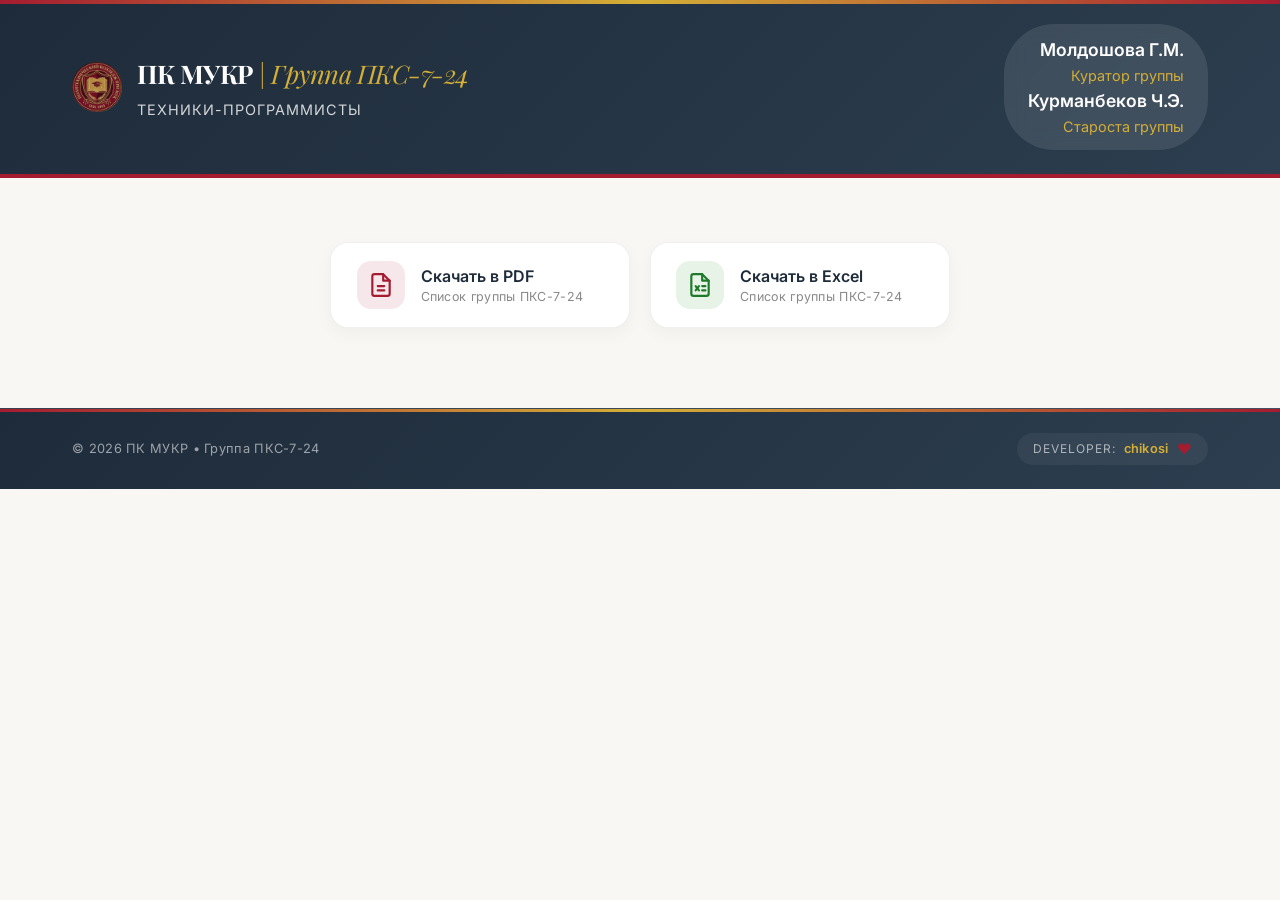
<file: gruppa.html>
<!DOCTYPE html>
<html lang="ru">

<head>
    <meta charset="UTF-8">
    <meta name="viewport" content="width=device-width, initial-scale=1.0">
    <title>ПК МУКР | Скачать список группы</title>
    <link rel="icon" type="image/png" href="фото/IMG_1754.PNG">
    <link rel="stylesheet" href="style.css">
    <link href="https://fonts.googleapis.com/css2?family=Playfair+Display:wght@400;500;600;700&family=Inter:wght@300;400;500;600&display=swap" rel="stylesheet">
    <meta http-equiv="Cache-Control" content="no-cache, no-store, must-revalidate">

    <style>
        /* ====================== ЗАГОЛОВОК ====================== */
        
        .page-header {
            text-align: center;
            margin: 4rem 0 2.5rem;
            animation: pageFadeIn 0.5s ease-out;
        }
        
        .page-header h2 {
            font-family: 'Playfair Display', serif;
            font-size: 2.5rem;
            font-weight: 700;
            color: #1E2B3A;
            margin-bottom: 0.5rem;
            letter-spacing: -0.5px;
        }
        
        .page-header h2 span {
            color: #A51C30;
            font-style: italic;
            font-weight: 400;
        }
        
        .page-header p {
            color: #888;
            font-size: 0.9rem;
            letter-spacing: 1.2px;
            text-transform: uppercase;
        }
        /* ====================== КНОПКИ СКАЧИВАНИЯ ====================== */
        
        .export-actions {
            display: flex;
            justify-content: center;
            gap: 1.2rem;
            margin: 0 auto 5rem;
            flex-wrap: wrap;
            max-width: 620px;
        }
        
        .btn-export {
            display: inline-flex;
            align-items: center;
            gap: 1rem;
            background: white;
            border: 1px solid rgba(0, 0, 0, 0.06);
            border-radius: 18px;
            padding: 1.1rem 1.6rem;
            cursor: pointer;
            font-family: inherit;
            color: #1E2B3A;
            text-align: left;
            text-decoration: none;
            box-shadow: 0 6px 18px rgba(0, 0, 0, 0.04);
            transition: transform 0.25s ease, box-shadow 0.25s ease, border-color 0.25s ease;
            flex: 1;
            min-width: 260px;
        }
        
        .btn-export:hover {
            transform: translateY(-3px);
            box-shadow: 0 18px 34px rgba(0, 0, 0, 0.08);
        }
        
        .btn-export:active {
            transform: translateY(-1px);
        }
        
        .btn-export .btn-icon {
            width: 48px;
            height: 48px;
            flex-shrink: 0;
            display: flex;
            align-items: center;
            justify-content: center;
            border-radius: 14px;
            transition: transform 0.25s;
        }
        
        .btn-export:hover .btn-icon {
            transform: scale(1.08) rotate(-3deg);
        }
        
        .btn-export .btn-icon svg {
            width: 26px;
            height: 26px;
            stroke-width: 2;
            stroke-linecap: round;
            stroke-linejoin: round;
            fill: none;
        }
        
        .btn-export.btn-pdf .btn-icon {
            background: rgba(165, 28, 48, 0.1);
            color: #A51C30;
        }
        
        .btn-export.btn-pdf:hover {
            border-color: rgba(165, 28, 48, 0.3);
            box-shadow: 0 18px 34px rgba(165, 28, 48, 0.15);
        }
        
        .btn-export.btn-excel .btn-icon {
            background: rgba(34, 139, 34, 0.1);
            color: #1E7A2B;
        }
        
        .btn-export.btn-excel:hover {
            border-color: rgba(34, 139, 34, 0.3);
            box-shadow: 0 18px 34px rgba(34, 139, 34, 0.15);
        }
        
        .btn-export .btn-text {
            display: flex;
            flex-direction: column;
            line-height: 1.25;
        }
        
        .btn-export .btn-title {
            font-weight: 600;
            font-size: 1rem;
        }
        
        .btn-export .btn-sub {
            font-size: 0.78rem;
            color: #888;
            letter-spacing: 0.3px;
            margin-top: 3px;
        }
        /* ====================== АДАПТИВ ====================== */
        
        @media (max-width: 700px) {
            .page-header {
                margin: 3rem 0 2rem;
            }
            .page-header h2 {
                font-size: 1.8rem;
            }
            .page-header p {
                font-size: 0.78rem;
            }
            .export-actions {
                flex-direction: column;
                align-items: stretch;
                max-width: 100%;
                gap: 1rem;
                margin-bottom: 3rem;
            }
            .btn-export {
                min-width: 0;
                width: 100%;
                padding: 1rem 1.2rem;
            }
            .btn-export .btn-icon {
                width: 44px;
                height: 44px;
            }
            .btn-export .btn-title {
                font-size: 0.95rem;
            }
        }
        
        @media (max-width: 400px) {
            .btn-export .btn-sub {
                display: none;
            }
        }
    </style>
</head>

<body>

    <!-- ======================= ШАПКА ======================= -->
    <header class="header">
        <div class="container header-content">
            <div class="logo">
                <img src="фото/IMG_1754.PNG" alt="Логотип ПКС-7-24" class="site-logo">
                <div class="logo-text">
                    <h1>ПК МУКР <span>| Группа ПКС-7-24</span></h1>
                    <p>Техники-Программисты</p>
                </div>
            </div>
            <div class="student-info">
                <div class="student-info-text">
                    <div class="name">Молдошова Г.М.</div>
                    <div class="role">Куратор группы</div>
                    <div class="name">Курманбеков Ч.Э.</div>
                    <div class="role">Староста группы</div>
                </div>
            </div>
        </div>
    </header>

    <!-- ======================= ОСНОВНОЙ КОНТЕНТ ======================= -->
    <main class="container">

        <div class="page-header">
            <h2> </h2>
        </div>


        <div class="export-actions">

            <a class="btn-export btn-pdf" href="resp/Список ПКС 7 24.pdf" download="Список ПКС 7-24.pdf">
                <span class="btn-icon">
                    <svg viewBox="0 0 24 24" stroke="currentColor">
                        <path d="M14 2H6a2 2 0 0 0-2 2v16a2 2 0 0 0 2 2h12a2 2 0 0 0 2-2V8z"/>
                        <polyline points="14 2 14 8 20 8"/>
                        <line x1="9" y1="13" x2="15" y2="13"/>
                        <line x1="9" y1="17" x2="15" y2="17"/>
                    </svg>
                </span>
                <span class="btn-text">
                    <span class="btn-title">Скачать в PDF</span>
                <span class="btn-sub">Список группы ПКС-7-24</span>
                </span>
            </a>

            <a class="btn-export btn-excel" href="resp/Список ПКС 7 24.xlsx" download="Список ПКС 7-24.xlsx">
                <span class="btn-icon">
                    <svg viewBox="0 0 24 24" stroke="currentColor">
                        <path d="M14 2H6a2 2 0 0 0-2 2v16a2 2 0 0 0 2 2h12a2 2 0 0 0 2-2V8z"/>
                        <polyline points="14 2 14 8 20 8"/>
                        <path d="M8 13l3 4"/>
                        <path d="M11 13l-3 4"/>
                        <path d="M14 13h3"/>
                        <path d="M14 17h3"/>
                    </svg>
                </span>
                <span class="btn-text">
                    <span class="btn-title">Скачать в Excel</span>
                <span class="btn-sub">Список группы ПКС-7-24</span>
                </span>
            </a>

        </div>

    </main>

    <footer class="footer">
        <div class="container">
            <div class="footer-content">
                <div class="footer-copyright">
                    © 2026 ПК МУКР • Группа ПКС-7-24
                </div>
                <div class="footer-dev">
                    <span class="dev-label">Developer:</span>
                    <a href="https://www.instagram.com/ch1kosni?igsh=bHgxNm5nY3ZhY2h4&utm_source=qr" class="dev-name">chikosi</a>
                    <span class="dev-heart">❤️</span>
                </div>
            </div>
        </div>
    </footer>

</body>

</html>
</file>
<file: style.css>
@import url('https://fonts.googleapis.com/css2?family=Playfair+Display:wght@400;500;600;700&family=Inter:wght@300;400;500;600&display=swap');
* {
    margin: 0;
    padding: 0;
    box-sizing: border-box;
}

body {
    font-family: 'Inter', -apple-system, BlinkMacSystemFont, sans-serif;
    background: #F8F7F4;
    color: #2C3E4F;
    line-height: 1.6;
}

.container {
    max-width: 1440px;
    margin: 0 auto;
    padding: 0 3rem;
}

.header {
    background: linear-gradient(135deg, #1E2B3A 0%, #2C3E4F 100%);
    color: white;
    padding: 2rem 0;
    border-bottom: 4px solid #A51C30;
    position: relative;
}

.header::before {
    content: '';
    position: absolute;
    top: 0;
    left: 0;
    right: 0;
    height: 4px;
    background: linear-gradient(90deg, #A51C30, #D4AF37, #A51C30);
}

.header-content {
    display: flex;
    justify-content: space-between;
    align-items: center;
}

.logo {
    display: flex;
    align-items: center;
    gap: 15px;
}

.site-logo {
    width: 60px;
    height: auto;
    object-fit: contain;
}

.logo h1 {
    font-family: 'Playfair Display', serif;
    font-size: 2.2rem;
    font-weight: 700;
    letter-spacing: -0.5px;
    margin-bottom: 0.25rem;
}

.logo h1 span {
    color: #D4AF37;
    font-weight: 400;
    font-style: italic;
}

.logo p {
    font-size: 0.9rem;
    opacity: 0.8;
    letter-spacing: 1px;
    text-transform: uppercase;
}

.student-info {
    display: flex;
    align-items: center;
    gap: 15px;
    background: rgba(255, 255, 255, 0.1);
    padding: 0.75rem 1.5rem;
    border-radius: 50px;
    backdrop-filter: blur(10px);
}

.profile-pic {
    width: 48px;
    height: 48px;
    border-radius: 50%;
    object-fit: cover;
    border: 2px solid #D4AF37;
}

.student-info-text {
    text-align: right;
}

.student-info .name {
    font-weight: 600;
    font-size: 1.1rem;
}

.student-info .role {
    color: #D4AF37;
    font-size: 0.9rem;
}

.nav {
    background: white;
    box-shadow: 0 4px 20px rgba(0, 0, 0, 0.05);
    position: sticky;
    top: 0;
    z-index: 100;
}

.nav ul {
    display: flex;
    list-style: none;
    gap: 2.5rem;
    padding: 1rem 0;
}

.nav a {
    text-decoration: none;
    color: #2C3E4F;
    font-weight: 500;
    font-size: 0.95rem;
    letter-spacing: 0.3px;
    padding: 0.5rem 0;
    position: relative;
    transition: all 0.3s;
}

.nav a::after {
    content: '';
    position: absolute;
    bottom: 0;
    left: 0;
    width: 0;
    height: 2px;
    background: #A51C30;
    transition: width 0.3s;
}

.nav a:hover::after,
.nav a.active::after {
    width: 100%;
}

.nav a:hover,
.nav a.active {
    color: #A51C30;
}

.card {
    height: fit-content;
}

.dashboard-grid {
    display: grid;
    grid-template-columns: repeat(3, 1fr);
    gap: 2rem;
    margin: 3rem 0;
    align-items: start;
    /* ВОТ ЭТО ФИКСИТ ВСЁ */
}

.card {
    background: white;
    border-radius: 20px;
    padding: 1.5rem;
    box-shadow: 0 10px 30px rgba(0, 0, 0, 0.05);
    transition: transform 0.3s, box-shadow 0.3s;
    border: 1px solid rgba(0, 0, 0, 0.05);
}

.card:hover {
    transform: translateY(-5px);
    box-shadow: 0 20px 40px rgba(165, 28, 48, 0.1);
}

.card-header {
    display: flex;
    justify-content: space-between;
    align-items: center;
    margin-bottom: 1.5rem;
}

.card-header h3 {
    font-family: 'Playfair Display', serif;
    font-size: 1.3rem;
    font-weight: 600;
    color: #1E2B3A;
}

.card-header .icon {
    font-size: 2rem;
    opacity: 0.3;
}

.schedule-today,
.schedule-tomorrow {
    margin-bottom: 1.5rem;
}

.schedule-today h4,
.schedule-tomorrow h4 {
    font-family: 'Playfair Display', serif;
    font-size: 1.1rem;
    color: #A51C30;
    margin-bottom: 0.75rem;
    border-left: 3px solid #1E2B3A;
    padding-left: 0.75rem;
}

.schedule-item {
    display: flex;
    align-items: center;
    justify-content: space-between;
    gap: 10px;
    padding: 0.75rem 0;
    border-bottom: 1px solid #F0F0F0;
}

.schedule-item:last-child {
    border-bottom: none;
}

.schedule-time {
    font-size: 0.85rem;
    color: #A51C30;
    font-weight: 600;
    flex-shrink: 0;
}

.schedule-room {
    flex-shrink: 0;
}

.schedule-subject {
    font-weight: 500;
}

.schedule-room {
    font-size: 0.85rem;
    color: #888;
    background: #F5F5F5;
    padding: 0.25rem 0.5rem;
    border-radius: 20px;
}

.announcement {
    background: #F8F7F4;
    padding: 1rem;
    border-radius: 12px;
    margin-bottom: 1rem;
    border-left: 3px solid #A51C30;
}

.announcement-title {
    font-weight: 600;
    margin-bottom: 0.25rem;
}

.announcement-meta {
    font-size: 0.8rem;
    color: #888;
    display: flex;
    gap: 1rem;
}

.week-badge {
    font-size: 0.7rem;
    font-weight: 500;
    background: rgba(165, 28, 48, 0.1);
    color: #A51C30;
    padding: 0.2rem 0.6rem;
    border-radius: 20px;
    margin-left: auto;
    white-space: nowrap;
    border: 1px solid rgba(165, 28, 48, 0.2);
}

.week-type-badge {
    text-align: center;
    font-size: 1rem;
    font-weight: 500;
    color: #1E2B3A;
    margin-bottom: 1rem;
    display: inline-block;
    width: auto;
    margin-left: auto;
    margin-right: auto;
    background: none;
    border: none;
    opacity: 0.9;
}

.announcement-badge {
    background: #D4AF37;
    color: #1E2B3A;
    font-size: 0.7rem;
    padding: 0.2rem 0.5rem;
    border-radius: 20px;
    font-weight: 600;
}

.warning-item {
    display: flex;
    justify-content: space-between;
    align-items: center;
    padding: 0.75rem 0;
    border-bottom: 1px solid #F0F0F0;
}

.warning-student {
    font-weight: 500;
}

.warning-count {
    display: flex;
    align-items: center;
    gap: 0.5rem;
}

.warning-badge {
    background: #A51C30;
    color: white;
    padding: 0.25rem 0.75rem;
    border-radius: 20px;
    font-size: 0.85rem;
    font-weight: 600;
}

.warning-badge.low {
    background: #F4A261;
}

.warning-level {
    font-size: 0.8rem;
    color: #888;
}

.homework-section {
    background: white;
    border-radius: 20px;
    padding: 2rem;
    margin: 2rem 0;
    box-shadow: 0 10px 30px rgba(0, 0, 0, 0.05);
}

.homework-table {
    width: 100%;
    border-collapse: collapse;
}

.homework-table th {
    text-align: left;
    padding: 1rem 0;
    color: #1E2B3A;
    font-weight: 600;
    font-size: 0.9rem;
    border-bottom: 2px solid #F0F0F0;
}

.homework-table td {
    padding: 1rem 0;
    border-bottom: 1px solid #F0F0F0;
}

.homework-subject {
    font-weight: 600;
    color: #A51C30;
}

.homework-deadline {
    color: #D4AF37;
    font-weight: 600;
}

.homework-deadline.urgent {
    color: #A51C30;
    position: relative;
}

.homework-deadline.urgent::after {
    content: '⚠️';
    margin-left: 0.5rem;
    font-size: 0.8rem;
}

.homework-responsible {
    background: #F8F7F4;
    padding: 0.25rem 0.75rem;
    border-radius: 20px;
    font-size: 0.85rem;
}

.notes-grid {
    display: grid;
    grid-template-columns: repeat(3, 1fr);
    gap: 2rem;
    margin: 2rem 0;
}

.subject-folder {
    background: white;
    border-radius: 16px;
    padding: 1.5rem;
    box-shadow: 0 5px 15px rgba(0, 0, 0, 0.05);
    border: 1px solid #F0F0F0;
}

.subject-folder h4 {
    font-family: 'Playfair Display', serif;
    font-size: 1.2rem;
    margin-bottom: 1rem;
    color: #1E2B3A;
    border-bottom: 2px solid #D4AF37;
    padding-bottom: 0.5rem;
}

.file-list {
    list-style: none;
}

.file-item {
    padding: 0.5rem 0;
    display: flex;
    align-items: center;
    gap: 0.5rem;
    color: #2C3E4F;
    text-decoration: none;
    transition: color 0.3s;
}

.file-item:hover {
    color: #A51C30;
}

.file-icon {
    font-size: 1.2rem;
}

.upload-btn {
    background: #F8F7F4;
    border: 2px dashed #ccc;
    border-radius: 12px;
    padding: 2rem;
    text-align: center;
    cursor: pointer;
    transition: all 0.3s;
    margin-top: 2rem;
}

.upload-btn:hover {
    border-color: #A51C30;
    background: #fff;
}

.roles-grid {
    display: grid;
    grid-template-columns: repeat(2, 1fr);
    gap: 1.5rem;
    margin: 2rem 0;
}

.role-card {
    background: white;
    border-radius: 16px;
    padding: 1.5rem;
    display: flex;
    align-items: center;
    gap: 1rem;
    border: 1px solid #F0F0F0;
}

.role-emoji {
    font-size: 2rem;
}

.role-info h4 {
    font-weight: 600;
    margin-bottom: 0.25rem;
}

.role-info p {
    font-size: 0.9rem;
    color: #888;
}

.role-info .contact {
    font-size: 0.8rem;
    color: #A51C30;
    margin-top: 0.25rem;
}

.events-timeline {
    position: relative;
    padding: 2rem 0;
}

.event-item {
    display: flex;
    gap: 2rem;
    margin-bottom: 2rem;
    position: relative;
}

.event-date {
    min-width: 100px;
    text-align: right;
}

.event-day {
    font-family: 'Playfair Display', serif;
    font-size: 2rem;
    font-weight: 700;
    color: #A51C30;
    line-height: 1;
}

.event-month {
    font-size: 0.9rem;
    color: #888;
}

.event-content {
    flex: 1;
    padding-bottom: 2rem;
    border-bottom: 1px solid #F0F0F0;
}

.event-title {
    font-weight: 600;
    font-size: 1.2rem;
    margin-bottom: 0.5rem;
}

.event-details {
    display: flex;
    gap: 1rem;
    color: #888;
    font-size: 0.9rem;
}

.event-status {
    background: #D4AF37;
    color: #1E2B3A;
    padding: 0.25rem 1rem;
    border-radius: 20px;
    font-size: 0.8rem;
    font-weight: 600;
}

.parent-access {
    background: linear-gradient(135deg, #1E2B3A 0%, #2C3E4F 100%);
    color: white;
    border-radius: 20px;
    padding: 3rem;
    margin: 3rem 0;
}

.parent-grid {
    display: grid;
    grid-template-columns: repeat(3, 1fr);
    gap: 2rem;
    margin-top: 2rem;
}

.parent-card {
    background: rgba(255, 255, 255, 0.1);
    backdrop-filter: blur(10px);
    border-radius: 16px;
    padding: 1.5rem;
    border: 1px solid rgba(255, 255, 255, 0.2);
}

.parent-card h4 {
    font-family: 'Playfair Display', serif;
    margin-bottom: 1rem;
    color: #D4AF37;
}

.parent-contact {
    display: flex;
    align-items: center;
    gap: 0.5rem;
    margin-top: 1rem;
    color: rgba(255, 255, 255, 0.8);
}

.rating-section {
    background: white;
    border-radius: 24px;
    padding: 2rem;
    margin: 2rem 0;
    box-shadow: 0 10px 30px rgba(0, 0, 0, 0.05);
    transition: transform 0.3s, box-shadow 0.3s;
}

.rating-section:hover {
    transform: translateY(-4px);
    box-shadow: 0 20px 40px rgba(165, 28, 48, 0.08);
}

.rating-header {
    display: flex;
    justify-content: space-between;
    align-items: baseline;
    flex-wrap: wrap;
    margin-bottom: 1.8rem;
    padding-bottom: 0.5rem;
    border-bottom: 2px solid #F0F0F0;
}

.rating-header h3 {
    font-family: 'Playfair Display', serif;
    font-size: 1.8rem;
    font-weight: 600;
    color: #1E2B3A;
    margin: 0;
}

.rating-semester {
    color: #A51C30;
    font-size: 0.85rem;
    font-weight: 500;
    background: rgba(165, 28, 48, 0.1);
    padding: 0.2rem 0.8rem;
    border-radius: 20px;
}

.rating-list {
    display: flex;
    flex-direction: column;
    gap: 0.8rem;
    margin-bottom: 2rem;
}

.rating-card {
    display: flex;
    align-items: center;
    justify-content: space-between;
    background: #F8F7F4;
    border-radius: 60px;
    padding: 0.6rem 1.2rem;
    transition: all 0.2s ease;
    border: 1px solid rgba(0, 0, 0, 0.02);
}

.rating-card:hover {
    background: white;
    box-shadow: 0 4px 12px rgba(0, 0, 0, 0.05);
    transform: translateX(4px);
}

.rating-rank {
    font-weight: 700;
    font-size: 1.2rem;
    min-width: 48px;
    color: #A51C30;
}

.rating-name {
    flex: 1;
    font-weight: 500;
    font-size: 1rem;
    color: #1E2B3A;
    padding-left: 0.5rem;
}

.rating-score {
    font-weight: 600;
    font-size: 1.1rem;
    color: #1E2B3A;
    background: rgba(212, 175, 55, 0.15);
    padding: 0.2rem 0.8rem;
    border-radius: 40px;
}

.score-star {
    color: #D4AF37;
    font-size: 1rem;
    margin-left: 0.2rem;
}

.rating-tip {
    background: #F8F7F4;
    border-radius: 16px;
    padding: 1rem 1.2rem;
    font-size: 0.9rem;
    color: #2C3E4F;
    text-align: center;
}

.btn {
    padding: 0.75rem 1.5rem;
    border: none;
    border-radius: 50px;
    font-weight: 500;
    cursor: pointer;
    transition: all 0.3s;
}

.btn-primary {
    background: #A51C30;
    color: white;
}

.btn-primary:hover {
    background: #8B1829;
    transform: translateY(-2px);
    box-shadow: 0 5px 15px rgba(165, 28, 48, 0.3);
}

.btn-outline {
    background: transparent;
    border: 2px solid #A51C30;
    color: #A51C30;
}

.btn-outline:hover {
    background: #A51C30;
    color: white;
}

.modal {
    display: none;
    position: fixed;
    top: 0;
    left: 0;
    right: 0;
    bottom: 0;
    background: rgba(0, 0, 0, 0.5);
    backdrop-filter: blur(5px);
    align-items: center;
    justify-content: center;
    z-index: 1000;
}

.modal.active {
    display: flex;
}

.modal-content {
    background: white;
    border-radius: 20px;
    padding: 2rem;
    max-width: 500px;
    width: 90%;
}

.modal-content h3 {
    font-family: 'Playfair Display', serif;
    margin-bottom: 1.5rem;
}

.form-group {
    margin-bottom: 1rem;
}

.form-group label {
    display: block;
    margin-bottom: 0.5rem;
    font-weight: 500;
}

.form-group input,
.form-group select,
.form-group textarea {
    width: 100%;
    padding: 0.75rem;
    border: 1px solid #F0F0F0;
    border-radius: 8px;
    font-family: inherit;
}

.login-overlay {
    position: fixed;
    top: 0;
    left: 0;
    width: 100%;
    height: 100%;
    background: #F8F7F4;
    z-index: 9999;
    display: flex;
    align-items: center;
    justify-content: center;
    opacity: 1;
    transition: opacity 0.3s;
}

.login-overlay:not(.active) {
    display: none;
    opacity: 0;
    pointer-events: none;
}

.login-card {
    background: white;
    padding: 3rem;
    border-radius: 24px;
    box-shadow: 0 20px 40px rgba(0, 0, 0, 0.08);
    width: 100%;
    max-width: 420px;
    text-align: center;
    border: 1px solid rgba(0, 0, 0, 0.05);
}

.login-card h2 {
    font-family: 'Playfair Display', serif;
    margin-bottom: 0.5rem;
    color: #1E2B3A;
}

.login-card p.subtitle {
    color: #888;
    margin-bottom: 2rem;
    font-size: 0.9rem;
}

#app-content {
    display: none;
    opacity: 0;
    transition: opacity 0.3s;
}

#app-content.active {
    display: block;
    opacity: 1;
}

.login-card .form-group {
    text-align: left;
}

.login-card .form-group label {
    display: block;
    margin-bottom: 0.5rem;
    font-weight: 500;
    color: #2C3E4F;
}

.login-card .form-group input {
    width: 100%;
    padding: 0.75rem;
    border: 1px solid #F0F0F0;
    border-radius: 8px;
    font-family: inherit;
    margin-bottom: 1rem;
}

.login-card .form-group input:focus {
    outline: none;
    border-color: #A51C30;
}

#login-error {
    color: #A51C30;
    font-size: 0.85rem;
    margin-top: 1rem;
    display: none;
}

.footer {
    background: linear-gradient(135deg, #1E2B3A 0%, #2C3E4F 100%);
    color: rgba(255, 255, 255, 0.7);
    padding: 2rem 0;
    margin-top: 4rem;
    position: relative;
    font-size: 0.85rem;
    letter-spacing: 0.3px;
    border-top: 1px solid rgba(255, 255, 255, 0.1);
}

.footer::before {
    content: '';
    position: absolute;
    top: 0;
    left: 0;
    right: 0;
    height: 3px;
    background: linear-gradient(90deg, #A51C30, #D4AF37, #A51C30);
}

.footer-content {
    display: flex;
    justify-content: space-between;
    align-items: center;
    flex-wrap: wrap;
    gap: 1rem;
}

.footer-copyright {
    opacity: 0.8;
    transition: opacity 0.3s;
}

.footer-copyright:hover {
    opacity: 1;
}

.footer-dev {
    display: flex;
    align-items: center;
    gap: 0.5rem;
    background: rgba(255, 255, 255, 0.05);
    padding: 0.3rem 1rem;
    border-radius: 40px;
    transition: all 0.3s;
}

.footer-dev:hover {
    background: rgba(212, 175, 55, 0.15);
    transform: translateY(-2px);
}

.dev-label {
    font-size: 0.75rem;
    text-transform: uppercase;
    letter-spacing: 1px;
    color: rgba(255, 255, 255, 0.6);
}

.dev-name {
    font-weight: 600;
    color: #D4AF37;
    text-decoration: none;
    transition: color 0.3s;
}

.dev-name:hover {
    color: #A51C30;
    text-decoration: underline;
}

.dev-heart {
    color: #A51C30;
    font-size: 0.9rem;
    animation: heartbeat 1.5s ease-in-out infinite;
    display: inline-block;
}

@keyframes heartbeat {
    0%,
    100% {
        transform: scale(1);
    }
    50% {
        transform: scale(1.2);
    }
}

.event-status {
    padding: 0;
    overflow: hidden;
    display: inline-block;
}

.event-status a {
    display: block;
    padding: 0.25rem 1rem;
    color: #1E2B3A !important;
    text-decoration: none !important;
    font-size: 0.8rem;
    font-weight: 600;
    text-align: center;
    white-space: nowrap;
    border-radius: 20px;
    transition: background-color 0.2s;
}

.event-status a:hover {
    background-color: rgba(0, 0, 0, 0.1);
}

.info-card .info-content {
    padding: 0.5rem 0 0.2rem 0;
    border-top: 1px solid #F0F0F0;
}

.info-title {
    font-weight: 600;
    color: #2C3E4F;
    margin-bottom: 0.5rem;
    font-size: 0.9rem;
}

.info-link {
    display: inline-block;
    color: #A51C30;
    text-decoration: none;
    font-size: 0.9rem;
    padding: 0.25rem 0;
    transition: color 0.2s;
    border-bottom: 1px dashed rgba(165, 28, 48, 0.3);
}

.info-link:hover {
    color: #8B1829;
    border-bottom-color: #A51C30;
}

@keyframes fadeIn {
    from {
        opacity: 0;
        transform: translateY(20px);
    }
    to {
        opacity: 1;
        transform: translateY(0);
    }
}

.fade-in {
    animation: fadeIn 0.5s ease-out;
}

@media (max-width: 1200px) {
    .dashboard-grid,
    .notes-grid,
    .parent-grid {
        grid-template-columns: repeat(2, 1fr);
    }
}

@media (max-width: 768px) {
    .container {
        padding: 0 1rem;
    }
    .dashboard-grid,
    .notes-grid,
    .parent-grid,
    .roles-grid {
        grid-template-columns: 1fr;
        gap: 1rem;
    }
    .header-content {
        flex-direction: column;
        text-align: center;
        gap: 1rem;
    }
    .logo {
        flex-direction: column;
        text-align: center;
    }
    .logo h1 {
        font-size: 1.5rem;
    }
    .site-logo {
        width: 50px;
        margin: 0 auto;
    }
    .student-info {
        flex-direction: column;
        text-align: center;
        padding: 0.75rem;
        width: 100%;
    }
    .student-info-text {
        text-align: center;
    }
    .nav ul {
        flex-wrap: nowrap;
        overflow-x: auto;
        justify-content: flex-start;
        gap: 1rem;
        padding: 0.75rem 0;
        -webkit-overflow-scrolling: touch;
        scrollbar-width: none;
    }
    .nav ul::-webkit-scrollbar {
        display: none;
    }
    .nav a {
        white-space: nowrap;
        font-size: 0.9rem;
    }
    .card {
        padding: 1rem;
    }
    .card-header h3 {
        font-size: 1.2rem;
    }
    .homework-section {
        padding: 1rem;
        overflow-x: visible;
    }
    .homework-table,
    .homework-table thead,
    .homework-table tbody,
    .homework-table tr,
    .homework-table th,
    .homework-table td {
        display: block;
    }
    .homework-table thead {
        display: none;
    }
    .homework-table tr {
        margin-bottom: 1rem;
        border: 1px solid #F0F0F0;
        border-radius: 16px;
        padding: 1rem;
        background: white;
        box-shadow: 0 2px 8px rgba(0, 0, 0, 0.03);
    }
    .homework-table td {
        display: flex;
        justify-content: space-between;
        align-items: baseline;
        padding: 0.6rem 0;
        border: none;
        border-bottom: 1px solid #F0F0F0;
        font-size: 0.9rem;
    }
    .homework-table td:last-child {
        border-bottom: none;
    }
    .homework-table td::before {
        content: attr(data-label);
        font-weight: 600;
        color: #1E2B3A;
        margin-right: 1rem;
        min-width: 80px;
    }
    .rating-section {
        padding: 1rem;
    }
    .rating-header h3 {
        font-size: 1.4rem;
    }
    .rating-card {
        padding: 0.5rem 1rem;
        border-radius: 40px;
    }
    .rating-rank {
        font-size: 1rem;
        min-width: 36px;
    }
    .rating-name {
        font-size: 0.9rem;
    }
    .rating-score {
        font-size: 0.9rem;
    }
    .event-item {
        flex-direction: column;
        gap: 0.5rem;
    }
    .event-date {
        text-align: left;
        display: flex;
        align-items: center;
        gap: 0.5rem;
    }
    .event-day {
        font-size: 1.5rem;
    }
    .event-content {
        padding-bottom: 1rem;
    }
    .parent-access {
        padding: 1.5rem;
        margin: 1.5rem;
    }
    .parent-access h3 {
        font-size: 1.5rem;
    }
    .btn {
        width: 100%;
        text-align: center;
    }
    .modal-content {
        width: 95%;
        padding: 1rem;
        margin: 0 auto;
    }
    .modal-content h3 {
        font-size: 1.3rem;
    }
    .rating-badge {
        white-space: nowrap;
        font-size: 0.7rem;
        padding: 0.2rem 0.4rem;
    }
    .schedule-room {
        white-space: nowrap;
    }
    .footer {
        padding: 1.5rem 0;
        margin-top: 3rem;
    }
    .footer-content {
        flex-direction: column;
        text-align: center;
        gap: 0.8rem;
    }
    .footer-copyright {
        font-size: 0.75rem;
    }
    .footer-dev {
        padding: 0.25rem 0.8rem;
    }
    .dev-label {
        font-size: 0.7rem;
    }
    .dev-name {
        font-size: 0.85rem;
    }
}

@media (max-width: 480px) {
    .logo h1 {
        font-size: 1.2rem;
    }
    .logo p {
        font-size: 0.8rem;
    }
    .student-info .name {
        font-size: 1rem;
    }
    .rating-row {
        grid-template-columns: 25px 1fr 50px 80px;
        gap: 0.5rem;
        font-size: 0.8rem;
        padding: 0.75rem 0;
    }
    .event-title {
        font-size: 1rem;
    }
    .event-details {
        flex-wrap: wrap;
        gap: 0.5rem;
    }
    .modal-content {
        padding: 0.8rem;
    }
    .form-group input,
    .form-group select {
        padding: 0.5rem;
    }
}

@media (min-width: 1200px) {
    .container {
        max-width: 1600px;
        padding: 0 4rem;
    }
    .dashboard-grid {
        gap: 2.5rem;
    }
    .card {
        padding: 2rem;
        overflow-x: auto;
    }
    .card-header h3 {
        font-size: 1.5rem;
    }
    .schedule-today,
    .schedule-tomorrow {
        margin-bottom: 2rem;
    }
    .schedule-item {
        padding: 1rem 0;
        justify-content: space-between;
    }
    .schedule-subject {
        font-size: 1rem;
        flex: 1;
        margin-right: 1rem;
        min-width: 0;
        /* ВАЖНО */
        overflow: hidden;
        text-overflow: ellipsis;
        white-space: nowrap;
    }
    .schedule-time {
        font-size: 0.95rem;
        white-space: nowrap;
        margin-right: 1rem;
    }
    .schedule-room {
        font-size: 0.9rem;
        padding: 0.3rem 0.8rem;
        white-space: nowrap;
        overflow: hidden;
        text-overflow: ellipsis;
        max-width: 120px;
        flex-shrink: 0;
    }
    .warning-item {
        padding: 1rem 0;
    }
    .warning-student {
        font-size: 1rem;
    }
    .warning-badge {
        font-size: 0.9rem;
        padding: 0.3rem 0.9rem;
    }
    .warning-level {
        font-size: 0.9rem;
    }
    .announcement {
        padding: 1.2rem;
        margin-bottom: 1.2rem;
    }
    .announcement-title {
        font-size: 1rem;
    }
    .announcement-meta {
        font-size: 0.85rem;
    }
    .roles-grid {
        gap: 2rem;
    }
    .role-card {
        padding: 1.8rem;
    }
    .event-item {
        gap: 2.5rem;
        margin-bottom: 2.5rem;
    }
    .event-day {
        font-size: 2.2rem;
    }
    .event-title {
        font-size: 1.3rem;
    }
    .event-details {
        font-size: 1rem;
    }
    .rating-section {
        padding: 2.5rem;
    }
    .rating-row {
        padding: 1.2rem 0;
        font-size: 1rem;
    }
    .rating-badge {
        font-size: 0.9rem;
        padding: 0.3rem 0.8rem;
    }
}

@media (min-width: 1440px) {
    .container {
        max-width: 1800px;
        padding: 0 5rem;
    }
    .dashboard-grid {
        gap: 3rem;
    }
    .card-header h3 {
        font-size: 1.6rem;
    }
    .schedule-today h4,
    .schedule-tomorrow h4 {
        font-size: 1.2rem;
    }
    .subject-folder h4 {
        font-size: 1.3rem;
    }
}


/* Убедимся, что желтая линия под заголовком есть */

.subject-folder h4 {
    border-bottom: 2px solid #D4AF37;
    padding-bottom: 0.5rem;
    margin-bottom: 1rem;
}


/* Добавим отступ между блоками */

.subject-folder {
    margin-bottom: 2rem;
}


/* На мобильных уменьшим отступ */

@media (max-width: 768px) {
    .subject-folder {
        margin-bottom: 1.5rem;
    }
}

.week-type-badge-tomorrow {
    text-align: center;
    font-size: 0.85rem;
    font-weight: 500;
    color: #D4AF37;
    margin: 0.5rem 0;
    padding: 0.2rem 0.5rem;
    background: rgba(212, 175, 55, 0.1);
    border-radius: 20px;
}

* {
    margin: 0;
    padding: 0;
    box-sizing: border-box;
}

body {
    font-family: 'Inter', sans-serif;
    background: #F8F7F4;
    color: #2C3E4F;
    line-height: 1.6;
}

.container {
    max-width: 1200px;
    margin: 0 auto;
    padding: 0 2rem;
}

.header {
    background: linear-gradient(135deg, #1E2B3A 0%, #2C3E4F 100%);
    color: white;
    padding: 1.5rem 0;
    border-bottom: 4px solid #A51C30;
    position: relative;
}

.header::before {
    content: '';
    position: absolute;
    top: 0;
    left: 0;
    right: 0;
    height: 4px;
    background: linear-gradient(90deg, #A51C30, #D4AF37, #A51C30);
}

.header-content {
    display: flex;
    justify-content: space-between;
    align-items: center;
    flex-wrap: wrap;
    gap: 1rem;
}

.logo {
    display: flex;
    align-items: center;
    gap: 15px;
}

.site-logo {
    width: 50px;
    height: auto;
}

.logo h1 {
    font-family: 'Playfair Display', serif;
    font-size: 1.6rem;
    font-weight: 700;
}

.logo h1 span {
    color: #D4AF37;
}

.nav {
    background: white;
    box-shadow: 0 4px 20px rgba(0, 0, 0, 0.05);
    position: sticky;
    top: 0;
    z-index: 100;
}

.nav ul {
    display: flex;
    list-style: none;
    gap: 2rem;
    padding: 0.8rem 0;
}

.nav a {
    text-decoration: none;
    color: #2C3E4F;
    font-weight: 500;
    font-size: 0.95rem;
    transition: color 0.3s;
}

.nav a.active,
.nav a:hover {
    color: #A51C30;
}

.stats-grid {
    display: grid;
    grid-template-columns: repeat(3, 1fr);
    gap: 1.5rem;
    margin: 2rem 0;
}

.stat-card {
    background: white;
    border-radius: 20px;
    padding: 1.5rem;
    text-align: center;
    box-shadow: 0 5px 15px rgba(0, 0, 0, 0.05);
    border: 1px solid rgba(0, 0, 0, 0.05);
}

.stat-card h2 {
    font-size: 2.2rem;
    font-weight: 700;
    color: #A51C30;
    margin-bottom: 0.5rem;
}

.stat-card h3 {
    font-size: 1rem;
    font-weight: 500;
    color: #1E2B3A;
}

.filters {
    display: flex;
    gap: 0.8rem;
    flex-wrap: wrap;
    margin-bottom: 2rem;
}

.filters button {
    background: white;
    border: 1px solid #E0E0E0;
    border-radius: 40px;
    padding: 0.5rem 1.2rem;
    font-weight: 500;
    cursor: pointer;
    transition: all 0.2s;
    color: #2C3E4F;
}

.filters button.active {
    background: #A51C30;
    border-color: #A51C30;
    color: white;
}

.nb-day {
    background: white;
    border-radius: 20px;
    margin-bottom: 1.5rem;
    overflow: hidden;
    box-shadow: 0 5px 15px rgba(0, 0, 0, 0.05);
}

.nb-day-header {
    background: #1E2B3A;
    color: white;
    padding: 1rem 1.5rem;
    font-weight: 600;
    font-size: 1.1rem;
}

.nb-list {
    list-style: none;
    margin: 0;
    padding: 0;
}

.nb-item {
    display: flex;
    justify-content: space-between;
    align-items: center;
    padding: 1rem 1.5rem;
    border-bottom: 1px solid #F0F0F0;
}

.nb-item:last-child {
    border-bottom: none;
}

.student-name {
    font-weight: 500;
    color: #1E2B3A;
}

.nb-type {
    background: rgba(165, 28, 48, 0.1);
    color: #A51C30;
    padding: 0.2rem 0.6rem;
    border-radius: 20px;
    font-size: 0.8rem;
    font-weight: 600;
}

.empty-message {
    text-align: center;
    padding: 2rem;
    color: #888;
}

.footer {
    background: linear-gradient(135deg, #1E2B3A 0%, #2C3E4F 100%);
    color: rgba(255, 255, 255, 0.7);
    padding: 1.5rem 0;
    margin-top: 3rem;
    text-align: center;
    font-size: 0.8rem;
}

@media (max-width: 768px) {
    .container {
        padding: 0 1rem;
    }
    .stats-grid {
        gap: 1rem;
    }
    .stat-card {
        padding: 1rem;
    }
    .stat-card h2 {
        font-size: 1.8rem;
    }
    .nb-item {
        flex-direction: column;
        align-items: flex-start;
        gap: 0.5rem;
    }
    .nb-type {
        align-self: flex-start;
    }
}

@media (max-width: 480px) {
    .logo h1 {
        font-size: 1.2rem;
    }
    .nav ul {
        gap: 1rem;
    }
}

.footer {
    background: linear-gradient(135deg, #1E2B3A 0%, #2C3E4F 100%);
    color: rgba(255, 255, 255, 0.7);
    padding: 2rem 0;
    margin-top: 4rem;
    position: relative;
    font-size: 0.85rem;
    letter-spacing: 0.3px;
    border-top: 1px solid rgba(255, 255, 255, 0.1);
}

.footer::before {
    content: '';
    position: absolute;
    top: 0;
    left: 0;
    right: 0;
    height: 3px;
    background: linear-gradient(90deg, #A51C30, #D4AF37, #A51C30);
}

.footer-content {
    display: flex;
    justify-content: space-between;
    align-items: center;
    flex-wrap: wrap;
    gap: 1rem;
}

.footer-copyright {
    opacity: 0.8;
    transition: opacity 0.3s;
}

.footer-copyright:hover {
    opacity: 1;
}

.footer-dev {
    display: flex;
    align-items: center;
    gap: 0.5rem;
    background: rgba(255, 255, 255, 0.05);
    padding: 0.3rem 1rem;
    border-radius: 40px;
    transition: all 0.3s;
}

.footer-dev:hover {
    background: rgba(212, 175, 55, 0.15);
    transform: translateY(-2px);
}

.dev-label {
    font-size: 0.75rem;
    text-transform: uppercase;
    letter-spacing: 1px;
    color: rgba(255, 255, 255, 0.6);
}

.dev-name {
    font-weight: 600;
    color: #D4AF37;
    text-decoration: none;
    transition: color 0.3s;
}

.dev-name:hover {
    color: #A51C30;
    text-decoration: underline;
}

.dev-heart {
    color: #A51C30;
    font-size: 0.9rem;
    animation: heartbeat 1.5s ease-in-out infinite;
    display: inline-block;
}

@keyframes heartbeat {
    0%,
    100% {
        transform: scale(1);
    }
    50% {
        transform: scale(1.2);
    }
}

@media (max-width: 768px) {
    .container {
        padding: 0 1rem;
    }
    .header-content {
        flex-direction: column;
        text-align: center;
        gap: 1rem;
    }
    .logo {
        flex-direction: column;
        text-align: center;
    }
    .nav ul {
        flex-wrap: wrap;
        gap: 1rem;
        justify-content: center;
    }
    .parent-grid {
        grid-template-columns: 1fr;
        gap: 1.5rem;
    }
    .warnings-section {
        padding: 1rem;
    }
    .warnings-section h4 {
        font-size: 1.2rem;
        margin-bottom: 1rem;
    }
    .student-name {
        font-size: 1rem;
    }
    .warnings-per-student li {
        flex-wrap: wrap;
        gap: 0.3rem;
    }
    .warning-date {
        font-size: 0.7rem;
        white-space: nowrap;
    }
    .warning-text {
        font-size: 0.85rem;
    }
    .parent-card {
        padding: 1.2rem;
    }
    .parent-card h4 {
        font-size: 1.3rem;
    }
    .btn {
        width: 100%;
        text-align: center;
    }
    .login-card {
        padding: 2rem;
        margin: 1rem;
    }
    .footer {
        padding: 1.5rem 0;
        margin-top: 3rem;
    }
    .footer-content {
        flex-direction: column;
        text-align: center;
        gap: 0.8rem;
    }
}

* {
    margin: 0;
    padding: 0;
    box-sizing: border-box;
}

body {
    font-family: 'Inter', sans-serif;
    background: #F8F7F4;
    color: #2C3E4F;
    line-height: 1.6;
}

.container {
    max-width: 1200px;
    margin: 0 auto;
    padding: 0 2rem;
}

.header {
    background: linear-gradient(135deg, #1E2B3A 0%, #2C3E4F 100%);
    color: white;
    padding: 1.5rem 0;
    border-bottom: 4px solid #A51C30;
    position: relative;
}

.header::before {
    content: '';
    position: absolute;
    top: 0;
    left: 0;
    right: 0;
    height: 4px;
    background: linear-gradient(90deg, #A51C30, #D4AF37, #A51C30);
}

.header-content {
    display: flex;
    justify-content: space-between;
    align-items: center;
    flex-wrap: wrap;
    gap: 1rem;
}

.logo {
    display: flex;
    align-items: center;
    gap: 15px;
}

.site-logo {
    width: 50px;
    height: auto;
}

.logo h1 {
    font-family: 'Playfair Display', serif;
    font-size: 1.6rem;
    font-weight: 700;
}

.logo h1 span {
    color: #D4AF37;
}

.nav {
    background: white;
    box-shadow: 0 4px 20px rgba(0, 0, 0, 0.05);
    position: sticky;
    top: 0;
    z-index: 100;
}

.nav ul {
    display: flex;
    list-style: none;
    gap: 2rem;
    padding: 0.8rem 0;
}

.nav a {
    text-decoration: none;
    color: #2C3E4F;
    font-weight: 500;
    transition: color 0.3s;
}

.nav a.active,
.nav a:hover {
    color: #A51C30;
}

.stats-grid {
    display: grid;
    grid-template-columns: repeat(3, 1fr);
    gap: 1.5rem;
    margin: 2rem 0;
}

.stat-card {
    background: white;
    border-radius: 20px;
    padding: 1.5rem;
    text-align: center;
    box-shadow: 0 5px 15px rgba(0, 0, 0, 0.05);
    border: 1px solid rgba(0, 0, 0, 0.05);
}

.stat-card h2 {
    font-size: 2.2rem;
    font-weight: 700;
    color: #A51C30;
    margin-bottom: 0.5rem;
}

.stat-card h3 {
    font-size: 1rem;
    font-weight: 500;
    color: #1E2B3A;
}

.filters {
    display: flex;
    gap: 0.8rem;
    flex-wrap: wrap;
    margin-bottom: 2rem;
}

.filters button {
    background: white;
    border: 1px solid #E0E0E0;
    border-radius: 40px;
    padding: 0.5rem 1.2rem;
    font-weight: 500;
    cursor: pointer;
    transition: all 0.2s;
}

.filters button.active {
    background: #A51C30;
    border-color: #A51C30;
    color: white;
}

.absence-day {
    background: white;
    border-radius: 20px;
    margin-bottom: 1.5rem;
    overflow: hidden;
    box-shadow: 0 5px 15px rgba(0, 0, 0, 0.05);
}

.absence-day-header {
    background: #1E2B3A;
    color: white;
    padding: 1rem 1.5rem;
    font-weight: 600;
    font-size: 1.1rem;
}

.absence-list {
    list-style: none;
    margin: 0;
    padding: 0;
}

.absence-item {
    display: flex;
    justify-content: space-between;
    align-items: center;
    padding: 1rem 1.5rem;
    border-bottom: 1px solid #F0F0F0;
}

.absence-item:last-child {
    border-bottom: none;
}

.student-name {
    font-weight: 500;
    color: #1E2B3A;
}

.absence-details {
    display: flex;
    gap: 1rem;
    align-items: baseline;
    flex-wrap: wrap;
}

.absence-hours {
    background: rgba(165, 28, 48, 0.1);
    color: #A51C30;
    padding: 0.2rem 0.6rem;
    border-radius: 20px;
    font-size: 0.8rem;
    font-weight: 600;
}

.absence-reason {
    color: #888;
    font-size: 0.8rem;
}

.empty-message {
    text-align: center;
    padding: 2rem;
    color: #888;
}

.footer {
    background: linear-gradient(135deg, #1E2B3A 0%, #2C3E4F 100%);
    color: rgba(255, 255, 255, 0.7);
    padding: 1.5rem 0;
    margin-top: 3rem;
    text-align: center;
    font-size: 0.8rem;
}

@media (max-width: 768px) {
    .container {
        padding: 0 1rem;
    }
    .stats-grid {
        gap: 1rem;
    }
    .stat-card {
        padding: 1rem;
    }
    .stat-card h2 {
        font-size: 1.8rem;
    }
    .absence-item {
        flex-direction: column;
        align-items: flex-start;
        gap: 0.5rem;
    }
    .absence-details {
        margin-top: 0.2rem;
    }
}

@media (max-width: 480px) {
    .logo h1 {
        font-size: 1.2rem;
    }
    .nav ul {
        gap: 1rem;
    }
}

.absence-pair {
    background: rgba(165, 28, 48, 0.1);
    color: #A51C30;
    padding: 0.2rem 0.6rem;
    border-radius: 20px;
    font-size: 0.8rem;
    font-weight: 600;
}

или для журнала */ .view-toggle {
    display: flex;
    justify-content: center;
    gap: 1rem;
    margin-bottom: 2rem;
}

.view-toggle button {
    background: white;
    border: 1px solid #E0E0E0;
    border-radius: 40px;
    padding: 0.5rem 1.5rem;
    font-weight: 500;
    cursor: pointer;
    transition: 0.2s;
}

.view-toggle button.active {
    background: #A51C30;
    border-color: #A51C30;
    color: white;
}

.journal-container {
    overflow-x: auto;
    margin-top: 1rem;
}

.journal-table {
    width: 100%;
    border-collapse: collapse;
    font-size: 0.85rem;
    min-width: 600px;
}

.journal-table th,
.journal-table td {
    border: 1px solid #E0E0E0;
    padding: 8px 6px;
    text-align: center;
    vertical-align: middle;
}

.journal-table th {
    background: #1E2B3A;
    color: white;
    font-weight: 600;
    position: sticky;
    top: 0;
}

.journal-table td {
    background: white;
}

.journal-table .student-col {
    font-weight: 600;
    background: #F8F7F4;
    text-align: left;
    position: sticky;
    left: 0;
    background-color: #F8F7F4;
}

.absence-mark {
    background: rgba(165, 28, 48, 0.15);
    color: #A51C30;
    font-weight: 600;
    border-radius: 4px;
    display: inline-block;
    padding: 2px 6px;
}

.warning-mark {
    background: rgba(212, 175, 55, 0.2);
    color: #D4AF37;
    font-weight: 600;
    border-radius: 4px;
    display: inline-block;
    padding: 2px 6px;
}

.empty-mark {
    color: #ccc;
}

@media (max-width: 768px) {
    .journal-table {
        font-size: 0.75rem;
    }
    .journal-table th,
    .journal-table td {
        padding: 6px 4px;
    }
}

.view-toggle {
    display: flex;
    justify-content: center;
    gap: 1rem;
    margin-bottom: 2rem;
}

.view-toggle button {
    background: white;
    border: 1px solid #E0E0E0;
    border-radius: 40px;
    padding: 0.5rem 1.5rem;
    font-weight: 500;
    cursor: pointer;
    transition: 0.2s;
}

.view-toggle button.active {
    background: #A51C30;
    border-color: #A51C30;
    color: white;
}

.journal-container {
    overflow-x: auto;
    margin-top: 1rem;
}

.journal-table {
    width: 100%;
    border-collapse: collapse;
    font-size: 0.85rem;
    min-width: 600px;
}

.journal-table th,
.journal-table td {
    border: 1px solid #E0E0E0;
    padding: 8px 6px;
    text-align: center;
    vertical-align: middle;
}

.journal-table th {
    background: #1E2B3A;
    color: white;
    font-weight: 600;
    position: sticky;
    top: 0;
}

.journal-table td {
    background: white;
}

.journal-table .student-col {
    font-weight: 600;
    background: #F8F7F4;
    text-align: left;
    position: sticky;
    left: 0;
    background-color: #F8F7F4;
}

.absence-mark {
    background: rgba(165, 28, 48, 0.15);
    color: #A51C30;
    font-weight: 600;
    border-radius: 4px;
    display: inline-block;
    padding: 2px 6px;
    white-space: nowrap;
}

.empty-mark {
    color: #ccc;
}

.absence-day {
    background: white;
    border-radius: 20px;
    margin-bottom: 1.5rem;
    overflow: hidden;
    box-shadow: 0 5px 15px rgba(0, 0, 0, 0.05);
}

.absence-day-header {
    background: #1E2B3A;
    color: white;
    padding: 1rem 1.5rem;
    font-weight: 600;
    font-size: 1.1rem;
}

.absence-list {
    list-style: none;
    margin: 0;
    padding: 0;
}

.absence-item {
    display: flex;
    justify-content: space-between;
    align-items: center;
    padding: 1rem 1.5rem;
    border-bottom: 1px solid #F0F0F0;
}

.absence-item:last-child {
    border-bottom: none;
}

.student-name {
    font-weight: 500;
    color: #1E2B3A;
}

.absence-details {
    display: flex;
    gap: 0.8rem;
    align-items: baseline;
    flex-wrap: wrap;
}

.absence-pair {
    background: rgba(165, 28, 48, 0.1);
    color: #A51C30;
    padding: 0.2rem 0.6rem;
    border-radius: 20px;
    font-size: 0.8rem;
    font-weight: 600;
}

.absence-reason {
    color: #888;
    font-size: 0.8rem;
}

.filters {
    display: flex;
    gap: 0.8rem;
    flex-wrap: wrap;
    margin-bottom: 2rem;
}

.filters button {
    background: white;
    border: 1px solid #E0E0E0;
    border-radius: 40px;
    padding: 0.5rem 1.2rem;
    font-weight: 500;
    cursor: pointer;
}

.filters button.active {
    background: #A51C30;
    border-color: #A51C30;
    color: white;
}

.empty-message {
    text-align: center;
    padding: 2rem;
    color: #888;
}

@media (max-width: 768px) {
    .journal-table {
        font-size: 0.75rem;
        min-width: 500px;
    }
    .journal-table th,
    .journal-table td {
        padding: 6px 4px;
    }
    .absence-item {
        flex-direction: column;
        align-items: flex-start;
        gap: 0.5rem;
    }
}


/* Глобальный fade-in для всей страницы */

body {
    animation: pageFadeIn 0.6s ease-out;
}

@keyframes pageFadeIn {
    from {
        opacity: 0;
        transform: translateY(10px);
    }
    to {
        opacity: 1;
        transform: translateY(0);
    }
}


/* Анимация для элементов при скролле (по умолчанию прозрачны) */

.fade-on-scroll {
    opacity: 0;
    transform: translateY(20px);
    transition: opacity 0.6s ease, transform 0.6s ease;
}

.fade-on-scroll.visible {
    opacity: 1;
    transform: translateY(0);
}


/* Дополнительные эффекты для карточек */

.card,
.stat-card,
.absence-day,
.nb-day {
    transition: transform 0.3s ease, box-shadow 0.3s ease;
}

.card:hover,
.stat-card:hover,
.absence-day:hover,
.nb-day:hover {
    transform: translateY(-4px);
    box-shadow: 0 15px 30px rgba(0, 0, 0, 0.1);
}


/* Анимация появления при скролле */

.fade-on-scroll {
    opacity: 0;
    transform: translateY(20px);
    transition: opacity 0.6s ease, transform 0.6s ease;
}

.fade-on-scroll.visible {
    opacity: 1;
    transform: translateY(0);
}


/* Плавное появление самой страницы (опционально) */

body {
    animation: pageFadeIn 0.4s ease-out;
}

@keyframes pageFadeIn {
    from {
        opacity: 0;
        transform: translateY(8px);
    }
    to {
        opacity: 1;
        transform: translateY(0);
    }
}

.fade-on-scroll {
    opacity: 0;
    transform: translateY(20px);
    transition: opacity 0.6s ease, transform 0.6s ease;
}

.fade-on-scroll.visible {
    opacity: 1;
    transform: translateY(0);
}
</file>
